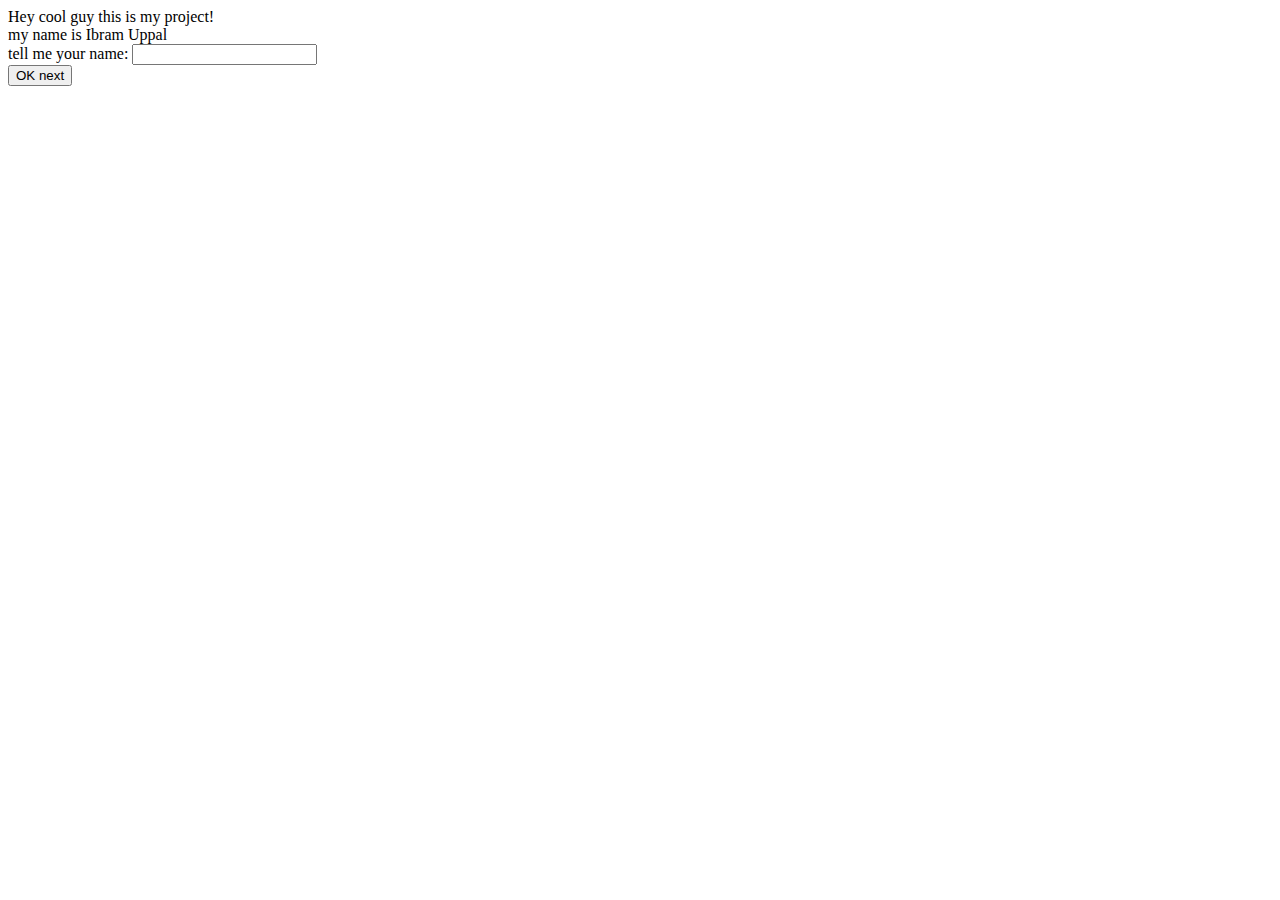
<file: htmltobedisplayed.html>
<!DOCTYPE html>
<html>
  <head>
    <meta charset='UTF-8'>
    <title>490 - Simple - CGI </title>
  </head>
  <body>
  	Hey cool guy this is my project! <br>
  	my name is Ibram Uppal <br>
  	<form action="simple.cgi" method="GET">
  		tell me your name: <input type="text" name="name"><br>
  		<input type="submit" value="OK next">
  	</form>
  	
  </body>
</html>
</file>
